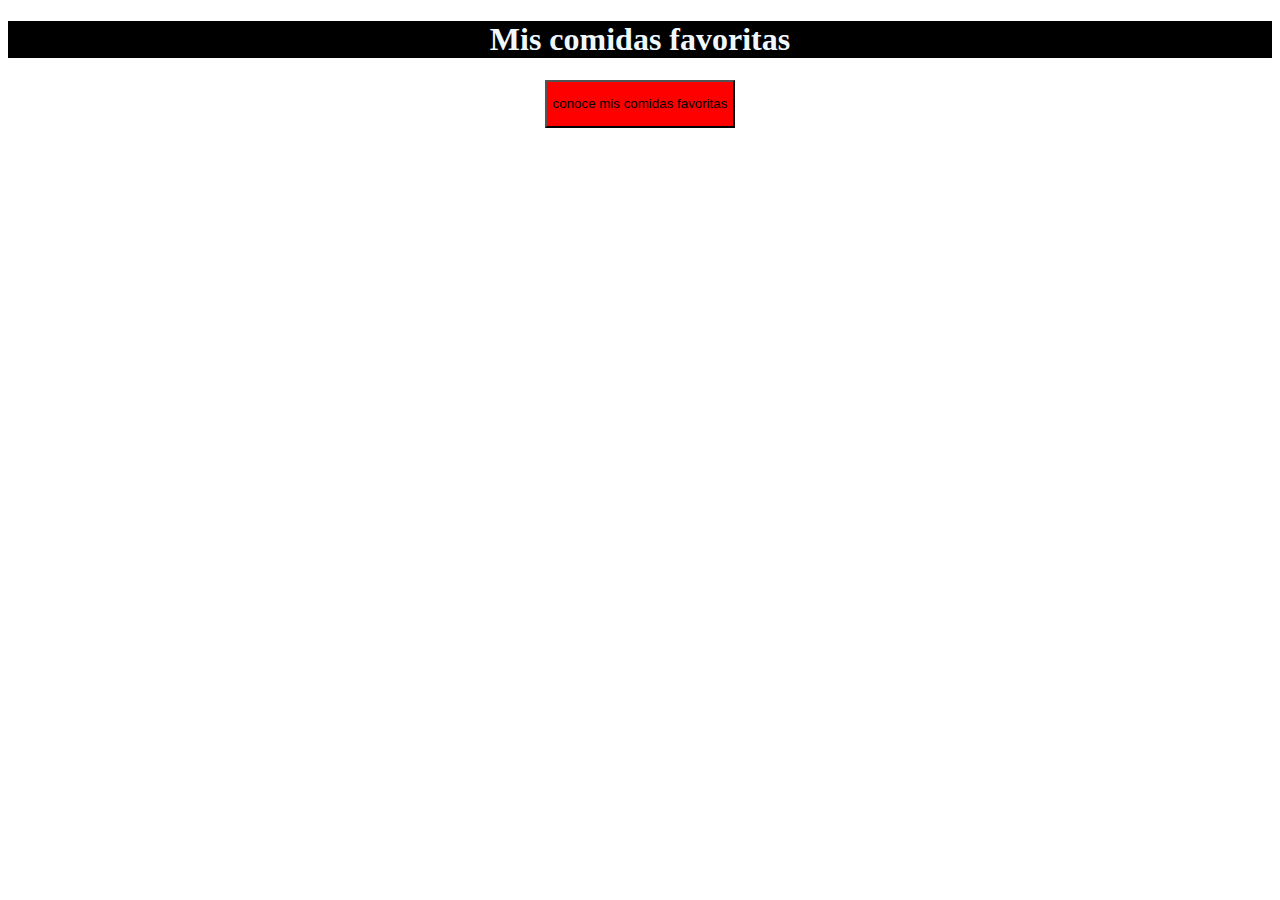
<file: index.html>
<!DOCTYPE html>
<html lang="es">
<head>
    <meta charset="UTF-8">
    <meta http-equiv="X-UA-Compatible" content="IE=edge">
    <meta name="viewport" content="width=device-width, initial-scale=1.0">
    <title>comidas</title>
    <link rel="stylesheet" href="style.css">
</head>
<body>
    <center>
        <h1 class="titulo-1">Mis comidas favoritas</h1>
    <a href="comidas.html">
    <button class="button">
        <p>conoce mis comidas favoritas</p>
    </button>
    </a>
    </center>
</body>
</html>
</file>
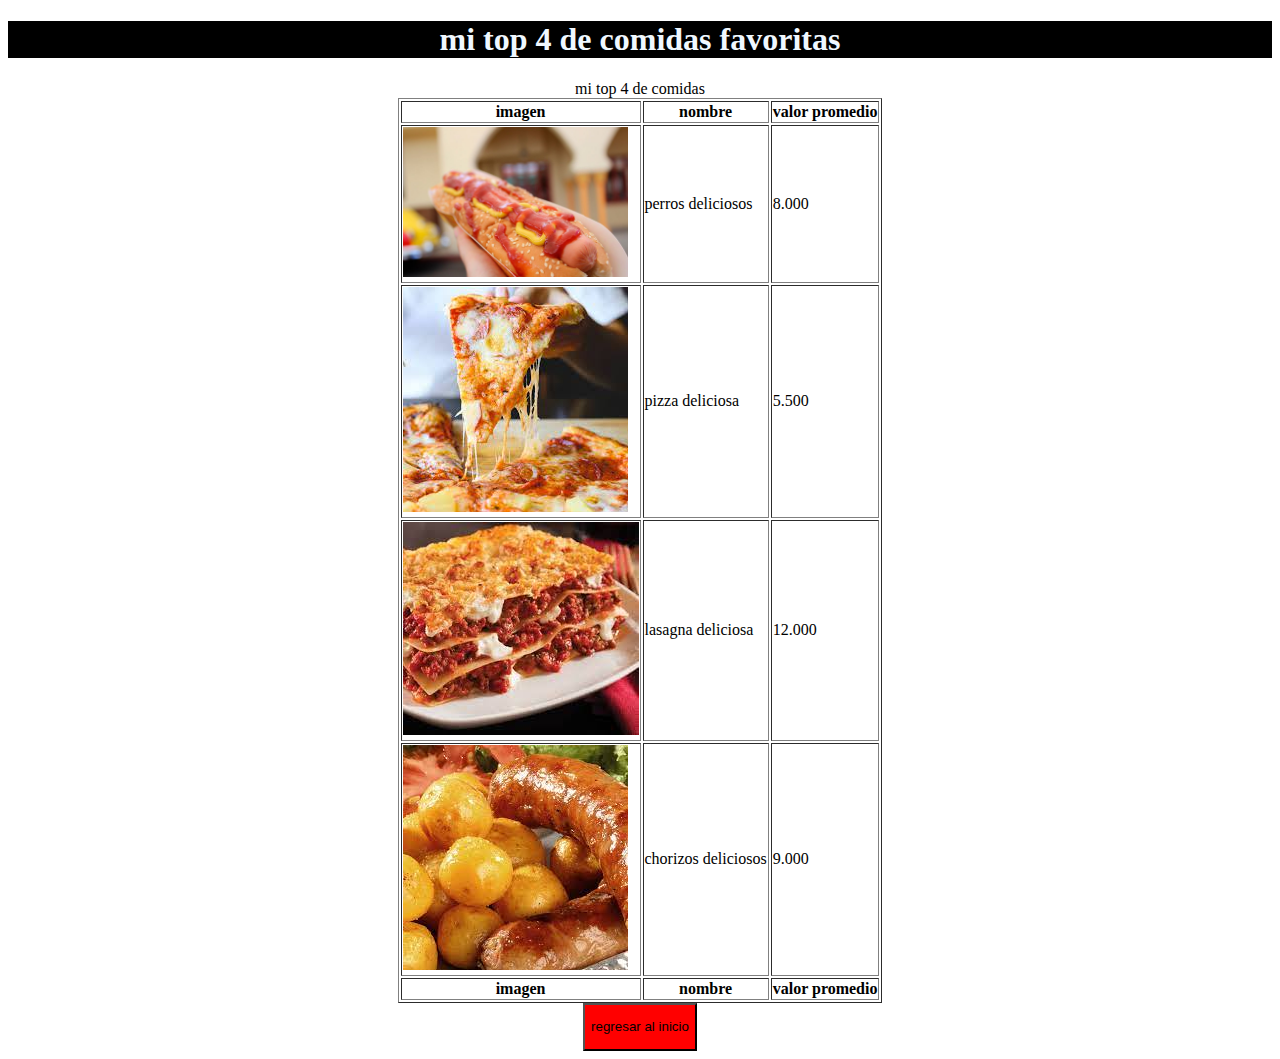
<file: comidas.html>
<!DOCTYPE html>
<html lang="es">
<head>
    <meta charset="UTF-8">
    <meta http-equiv="X-UA-Compatible" content="IE=edge">
    <meta name="viewport" content="width=device-width, initial-scale=1.0">
    <title>mi top 4</title>
    <link rel="stylesheet" href="style.css">
<center>
</head>
<body>
<h1 class="titulo-1">mi top 4 de comidas favoritas</h1>    
<table border="1">
    <caption> mi top 4 de comidas</caption>
        <thead>
        <tr>
            <th>imagen</th>
            <th>nombre</th>
            <th>valor promedio</th>
        </tr>
         </thead>
  <tbody>
    <tr>
        <td> <img src="perro caliente.jpg" height="150" alt=""> </td>
        <td>perros deliciosos</td>
        <td>8.000</td>
   </tr>
   <tr>
        <td><img src="pizza.jpg" alt=""></td>
        <td>pizza deliciosa</td>
        <td>5.500</td>
   </tr>
        <td><img src="lasaña.jpg" alt=""></td>
        <td>lasagna deliciosa</td>
        <td>12.000</td>
   <tr>
    <td><img src="chorizo.jpg" alt=""></td>
    <td>chorizos deliciosos</td>
    <td>9.000</td>
   </tr>
  </tbody>
  <tfoot>
    <tr>
        <th>imagen</th>
        <th>nombre</th>
        <th>valor promedio</th>
   </tr>
  </tfoot>
   </table>
   <a href="index.html">
    <button class="button">
        <p>regresar al inicio</p>
    </button>
   </a>
</center>
</body>
</html>
</file>
<file: style.css>
.titulo-1{
    color: aliceblue;
    background-color: black;
}
body{
    background-image: url(https://w0.peakpx.com/wallpaper/790/356/HD-wallpaper-black-plain-thumbnail.jpg);
    background-image:url(https://www.recetasnestle.com.ec/sites/default/files/srh_recipes/4e4293857c03d819e4ae51de1e86d66a.jpg);
    background-size: cover;
}
.button{
    background-color: red;
}
.button p{
    color: black;
}
tr{
    background-color: white;
}
caption{
 background-color: white;
}
</file>
